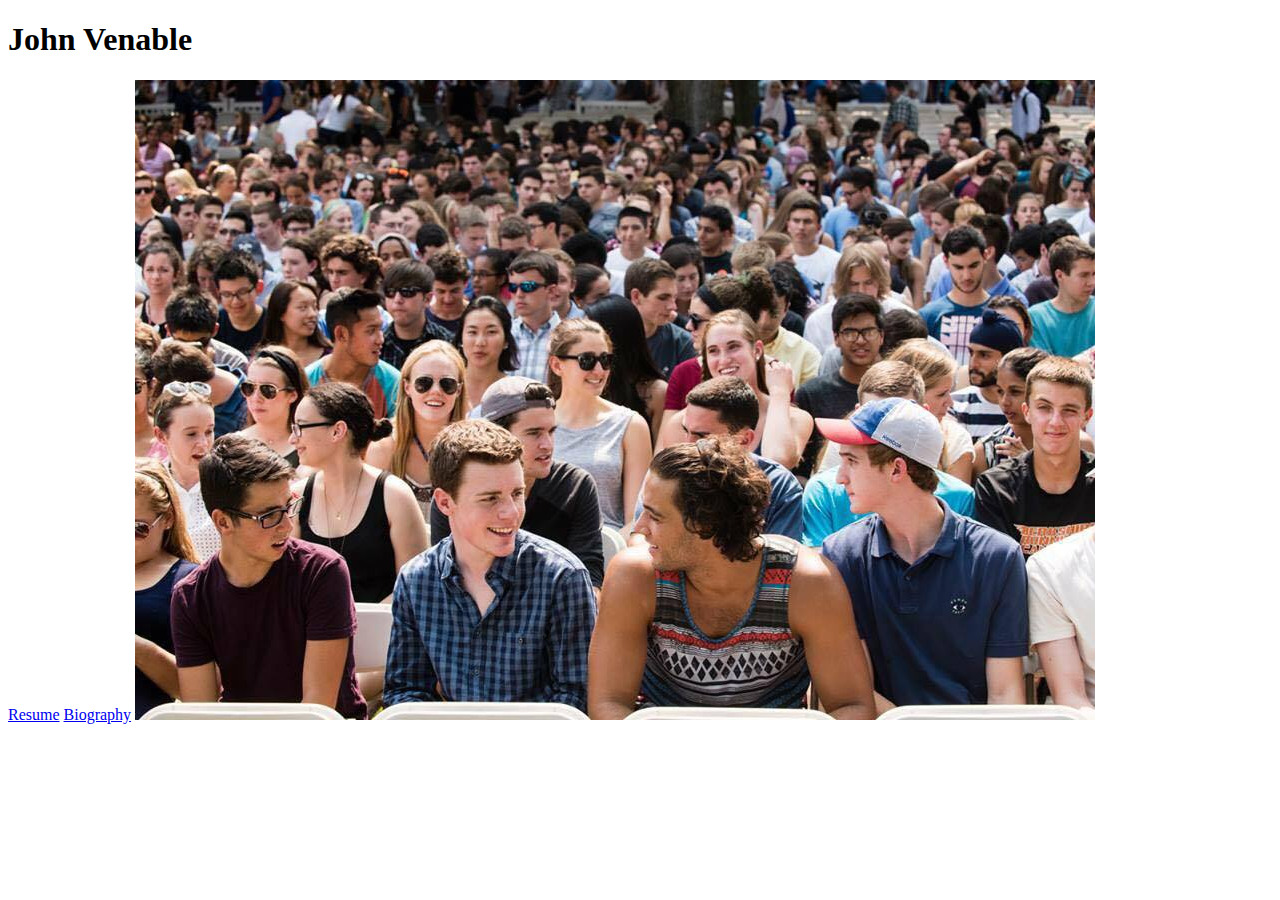
<file: index.html>
<!DOCTYPE html>
<html>
	<head>
	<meta charset="utf-8">
	<title>index</title>
	</head>
	<body>
		<h1>John Venable</h1>
		<a href="resume.html">Resume</a>
		<a href="bio.html">Biography</a>
		<img src="pic.jpg" alt="Picture of John">
	</body>
</html>
</file>
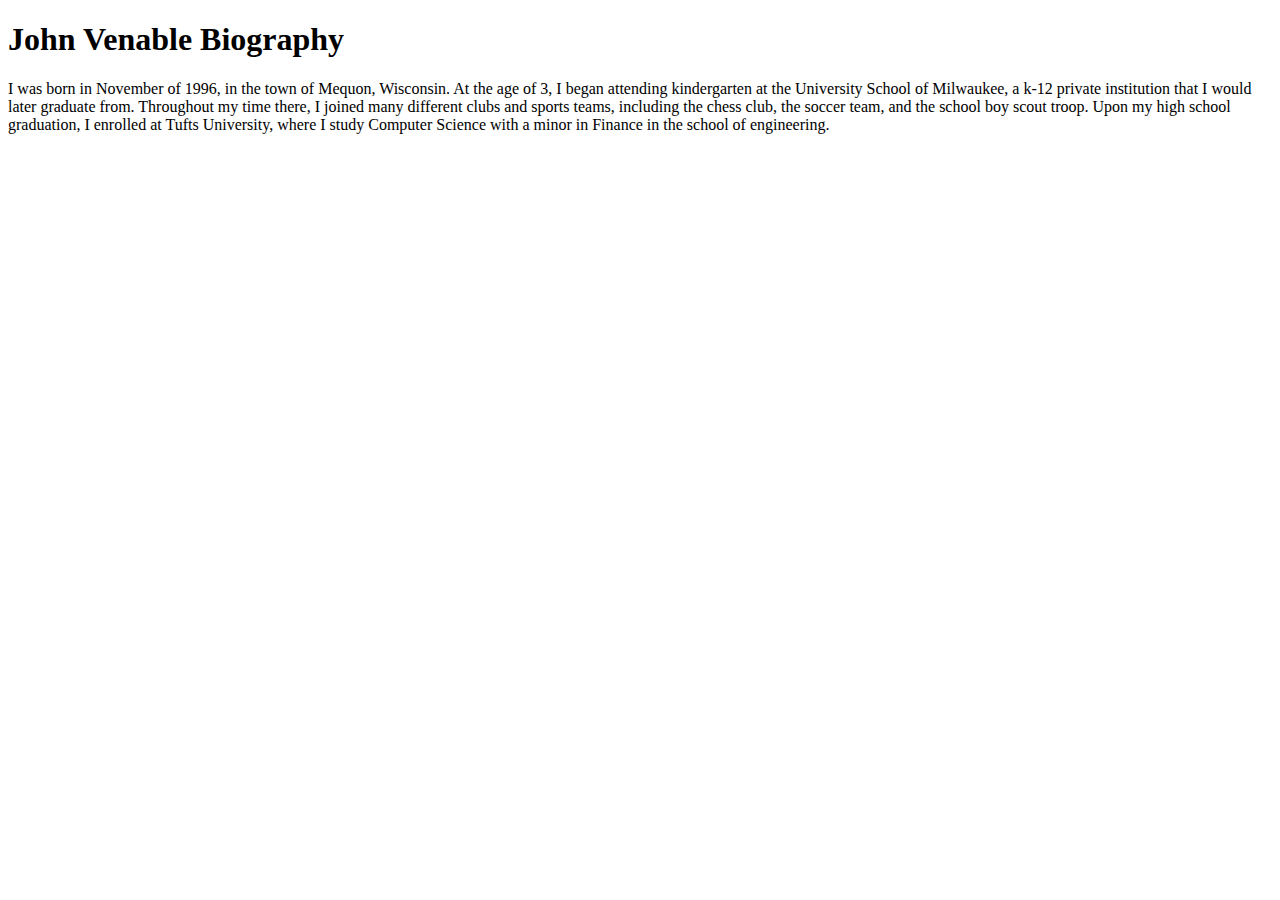
<file: bio.html>
<!DOCTYPE html>
<html>
	<head>
	<meta charset="utf-8">
	<title>Biography</title>
	</head>
	<body>
		<h1>John Venable Biography</h1>
			<p>I was born in November of 1996, in the town of Mequon, Wisconsin.  At the age of 3, I began attending kindergarten at the University School of Milwaukee, a k-12 private institution that I would later graduate from.  Throughout my time there, I joined many different clubs and sports teams, including the chess club, the soccer team, and the school boy scout troop.  Upon my high school graduation, I enrolled at Tufts University, where I study Computer Science with a minor in Finance in the school of engineering.</p>
	</body>
</html>
</file>
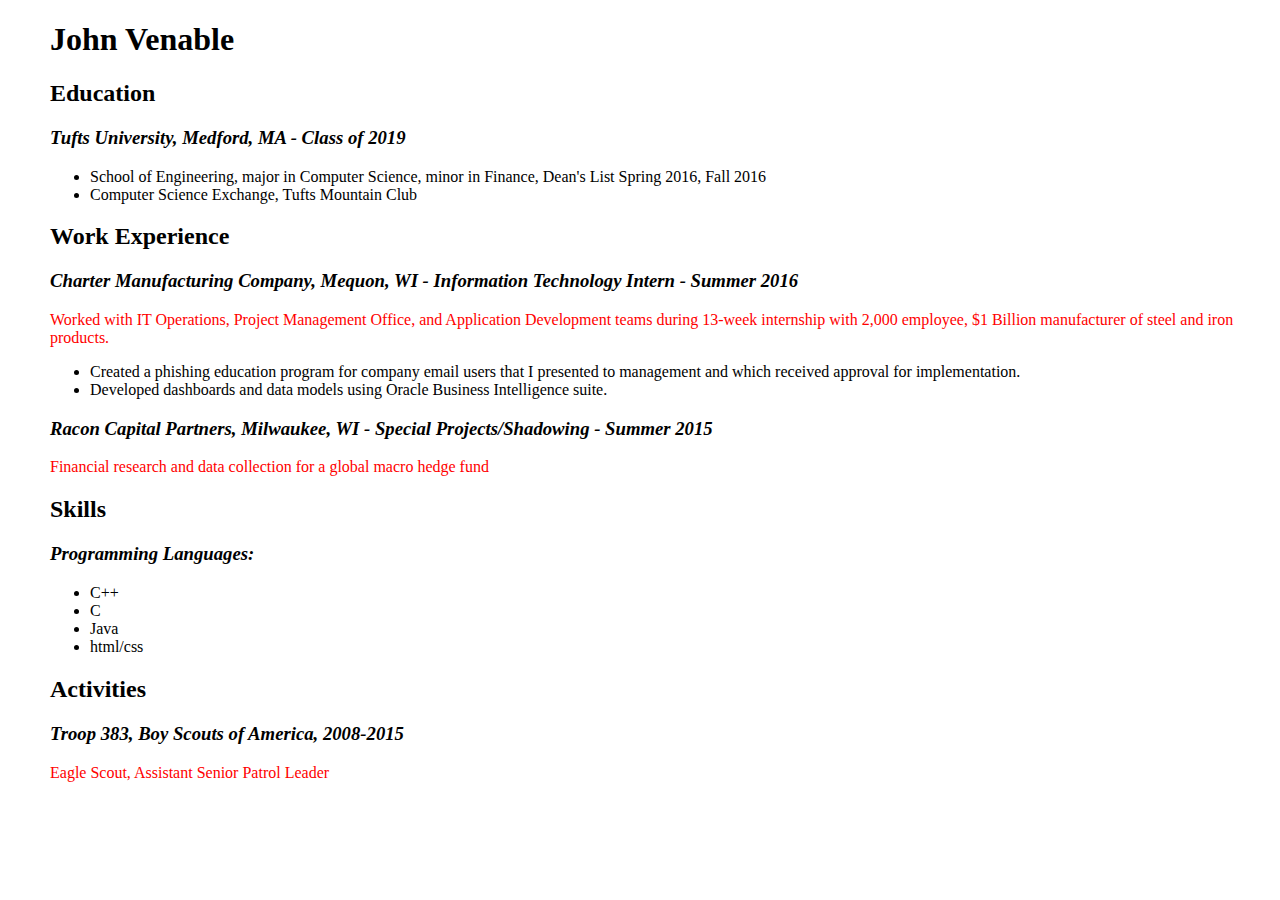
<file: resume.html>
<!DOCTYPE html>
<html>
	<head>
	<meta charset="utf-8">
	<title>Resume</title>
	<link rel="stylesheet" href="resume.css">
	</head>
	<body>
		<h1>John Venable</h1>
		<h2>Education</h2>
		<h3>Tufts University, Medford, MA - Class of 2019</h3>
		<ul>
			<li>School of Engineering, major in Computer Science, minor in Finance, Dean's List Spring 2016, Fall 2016</li>
			<li>Computer Science Exchange, Tufts Mountain Club</li>
		</ul>
		<h2>Work Experience</h2>
			<h3>Charter Manufacturing Company, Mequon, WI - Information Technology Intern - Summer 2016</h3>
				<p>Worked with IT Operations, Project Management Office, and Application Development teams during 13-week internship with 2,000 employee, $1 Billion manufacturer of steel and iron products.</p>
				<ul>
					<li>Created a phishing education program for company email users that I presented to management and which received approval for implementation.</li>
					<li>Developed dashboards and data models using Oracle Business Intelligence suite.</li>
				</ul>
			<h3>Racon Capital Partners, Milwaukee, WI - Special Projects/Shadowing - Summer 2015</h3>
				<p>Financial research and data collection for a global macro hedge fund</p>
		<h2>Skills</h2>
			<h3>Programming Languages:</h3>
				<ul>
					<li>C++</li>
					<li>C</li>
					<li>Java</li>
					<li>html/css</li>
				</ul>
		<h2>Activities</h2>
			<h3>Troop 383, Boy Scouts of America, 2008-2015</h3>
				<p>Eagle Scout, Assistant Senior Patrol Leader</p>
	</body>
</html>
</file>
<file: resume.css>
body {
    font-size: 100%;
    margin-left: 50px;
}
h1 {
	font-weight: bolder;
}
h2 {
    font-weight:bold;
}
p {
    color: red;
}
h3{
	font-style: italic;
}
</file>
